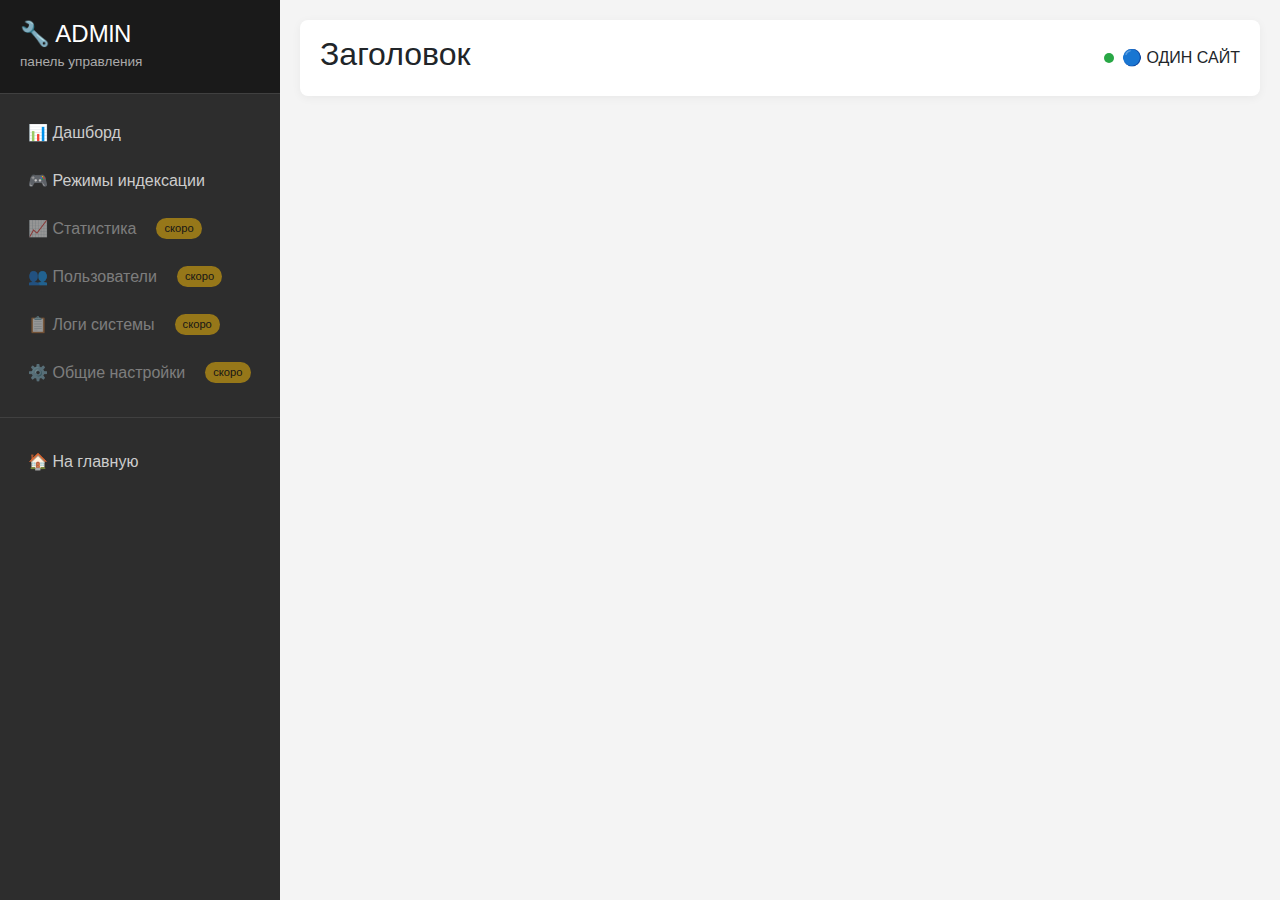
<file: src/main/resources/templates/layout.html>
<!DOCTYPE html>
<html lang="ru" xmlns:th="http://www.thymeleaf.org">
<head>
    <meta charset="UTF-8">
    <meta name="viewport" content="width=device-width, initial-scale=1.0">
    <title th:text="'Админ-панель | ' + ${pageTitle}">Админ-панель</title>
    <link href="https://cdn.jsdelivr.net/npm/bootstrap@5.1.3/dist/css/bootstrap.min.css" rel="stylesheet">
    <style>
        :root {
            --admin-primary: #dc3545;
            --admin-dark: #1a1a1a;
            --admin-sidebar: #2d2d2d;
        }
        body {
            background: #f4f4f4;
            font-family: 'Segoe UI', sans-serif;
            margin: 0;
        }
        .admin-wrapper {
            display: flex;
            min-height: 100vh;
        }
        /* Боковая панель */
        .admin-sidebar {
            width: 280px;
            background: var(--admin-sidebar);
            color: white;
            position: fixed;
            height: 100vh;
            overflow-y: auto;
        }
        .admin-sidebar-header {
            padding: 20px;
            background: var(--admin-dark);
            border-bottom: 1px solid #404040;
        }
        .admin-sidebar-header h3 {
            margin: 0;
            color: white;
            font-size: 1.5rem;
        }
        .admin-sidebar-header small {
            color: #aaa;
            font-size: 0.85rem;
        }
        .admin-nav {
            padding: 15px 0;
        }
        .admin-nav-item {
            padding: 12px 25px;
            color: #ccc;
            display: flex;
            align-items: center;
            gap: 10px;
            text-decoration: none;
            border-left: 3px solid transparent;
        }
        .admin-nav-item:hover {
            background: #404040;
            color: white;
        }
        .admin-nav-item.active {
            background: var(--admin-primary);
            color: white;
            border-left-color: white;
        }
        .coming-soon {
            opacity: 0.5;
            pointer-events: none;
        }
        .status-badge {
            background: #ffc107;
            color: #000;
            padding: 2px 8px;
            border-radius: 12px;
            font-size: 0.7rem;
            margin-left: 10px;
        }
        /* Основной контент */
        .admin-content {
            flex: 1;
            margin-left: 280px;
            padding: 20px;
        }
        .content-header {
            display: flex;
            justify-content: space-between;
            align-items: center;
            margin-bottom: 20px;
            background: white;
            padding: 15px 20px;
            border-radius: 8px;
            box-shadow: 0 2px 10px rgba(0,0,0,0.05);
        }
        .mode-indicator {
            display: flex;
            align-items: center;
            gap: 8px;
        }
        .mode-dot {
            width: 10px;
            height: 10px;
            border-radius: 50%;
            background: #28a745;
            display: inline-block;
        }
        .module-card {
            background: white;
            border-radius: 8px;
            padding: 20px;
            margin-bottom: 20px;
            box-shadow: 0 2px 10px rgba(0,0,0,0.05);
            border: 1px solid #eee;
        }
        .module-card.clickable {
            cursor: pointer;
            transition: all 0.3s;
        }
        .module-card.clickable:hover {
            transform: translateY(-2px);
            box-shadow: 0 5px 20px rgba(0,0,0,0.1);
            border-color: var(--admin-primary);
        }
    </style>
</head>
<body>
<div class="admin-wrapper">
    <!-- НАВИГАЦИЯ -->
    <div class="admin-sidebar">
        <div class="admin-sidebar-header">
            <h3>🔧 ADMlN</h3>
            <small>панель управления</small>
        </div>

        <div class="admin-nav">
            <a href="/admin" class="admin-nav-item" th:classappend="${currentPage == 'dashboard' ? 'active' : ''}">
                📊 Дашборд
            </a>
            <a href="/admin/modes" class="admin-nav-item" th:classappend="${currentPage == 'modes' ? 'active' : ''}">
                🎮 Режимы индексации
            </a>

            <!-- ЗАГЛУШКИ БУДУЩИХ РАЗДЕЛОВ -->
            <div class="admin-nav-item coming-soon">
                📈 Статистика <span class="status-badge">скоро</span>
            </div>
            <div class="admin-nav-item coming-soon">
                👥 Пользователи <span class="status-badge">скоро</span>
            </div>
            <div class="admin-nav-item coming-soon">
                📋 Логи системы <span class="status-badge">скоро</span>
            </div>
            <div class="admin-nav-item coming-soon">
                ⚙️ Общие настройки <span class="status-badge">скоро</span>
            </div>

            <div style="border-top:1px solid #404040; margin:20px 0;"></div>
            <a href="/" class="admin-nav-item">
                🏠 На главную
            </a>
        </div>
    </div>

    <!-- КОНТЕНТ -->
    <div class="admin-content">
        <!-- Шапка с режимом -->
        <div class="content-header">
            <h2 th:text="${pageTitle}">Заголовок</h2>
            <div class="mode-indicator">
                <span class="mode-dot"></span>
                <span th:text="${currentMode}" id="currentMode">🔵 ОДИН САЙТ</span>
            </div>
        </div>

        <!-- СЮДА ПОДСТАВЛЯЮТСЯ ФРАГМЕНТЫ -->
        <div th:replace="${content}"></div>
    </div>
</div>

<script src="https://cdn.jsdelivr.net/npm/bootstrap@5.1.3/dist/js/bootstrap.bundle.min.js"></script>
<script>
    function updateCurrentMode() {
        fetch('/admin/mode')
            .then(response => response.text())
            .then(mode => {
                document.getElementById('currentMode').innerText = mode;
            });
    }
    setInterval(updateCurrentMode, 5000);
</script>
</body>
</html>
</file>
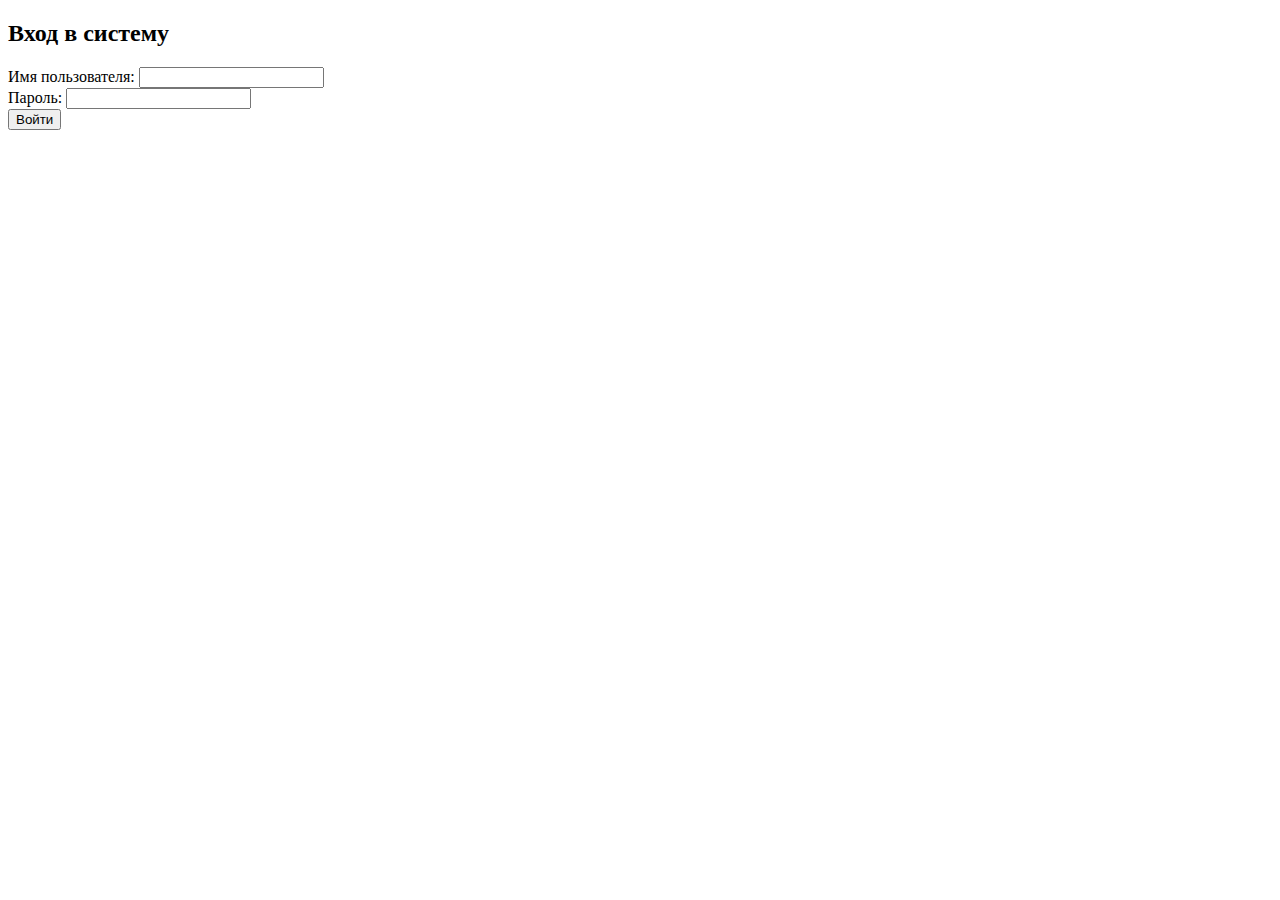
<file: src/main/resources/templates/login.html>
<!DOCTYPE html>
<html lang="ru" xmlns:th="http://www.thymeleaf.org">
<head>
    <link rel="shortcut icon" th:href="@{/favicon/favicon.ico}" type="image/x-icon"/>
    <link rel="icon" th:href="@{/favicon/favicon-16x16.png}" sizes="16x16" type="image/png"/>
    <link rel="icon" th:href="@{/favicon/favicon-32x32.png}" sizes="32x32" type="image/png"/>
    <link rel="icon" th:href="@{/favicon/favicon-64x64.png}" sizes="64x64" type="image/png"/>
    <title>Вход в систему</title>
    <meta name="description" content="Форма входа в систему">
    <meta charset="utf-8">
    <meta name="viewport" content="width=device-width, initial-scale=1, maximum-scale=1, user-scalable=0">
    <link rel="preload" th:href="@{/assets/fonts/Montserrat/Montserrat-SemiBold.woff2}"
          as="font" type="font/woff2" crossorigin="anonymous">

    <link rel="stylesheet" th:href="@{/assets/css/fonts.css?v=82368483}"/>
    <link rel="stylesheet" th:href="@{/assets/css/basic.css?v=82368483}"/>
    <link rel="stylesheet" th:href="@{/assets/css/extra.css?v=82368483}"/>

    <script type="text/javascript" th:src="@{/assets/plg/jQuery/jquery-3.7.1.min.js}"></script>
    <script th:src="@{/assets/js/config.js}"></script>
    <script th:src="@{/assets/js/scripts.js(v=38874865)}" defer></script>
</head>
<body class="Site">
<div class="Site-loader">
    <div class="Site-loader-block">
        <div></div>
        <div></div>
        <div></div>
        <div></div>
    </div>
</div>

<div class="Middle">
    <div class="wrap">
        <div class="Site-loadingIsComplete">
            <main class="Tabs Tabs_column Middle-main">
                <div class="Column">
                    <div class="Tabs-links">
                        <h2>Вход в систему</h2>
                        <div th:if="${errorMessage}" class="alert alert-danger">
                            <p th:text="${errorMessage}"></p>
                        </div>
                        <form action="/login" method="post">
                            <label for="username">Имя пользователя:</label>
                            <input type="text" id="username" name="username" required autocomplete="username">
                            <br>
                            <label for="password">Пароль:</label>
                            <input type="password" id="password" name="password" required autocomplete="current-password">
                            <br>
                            <button type="submit">Войти</button>
                        </form>
                    </div>
                </div>
            </main>
        </div>
    </div>
</div>
</body>
</html>
</file>
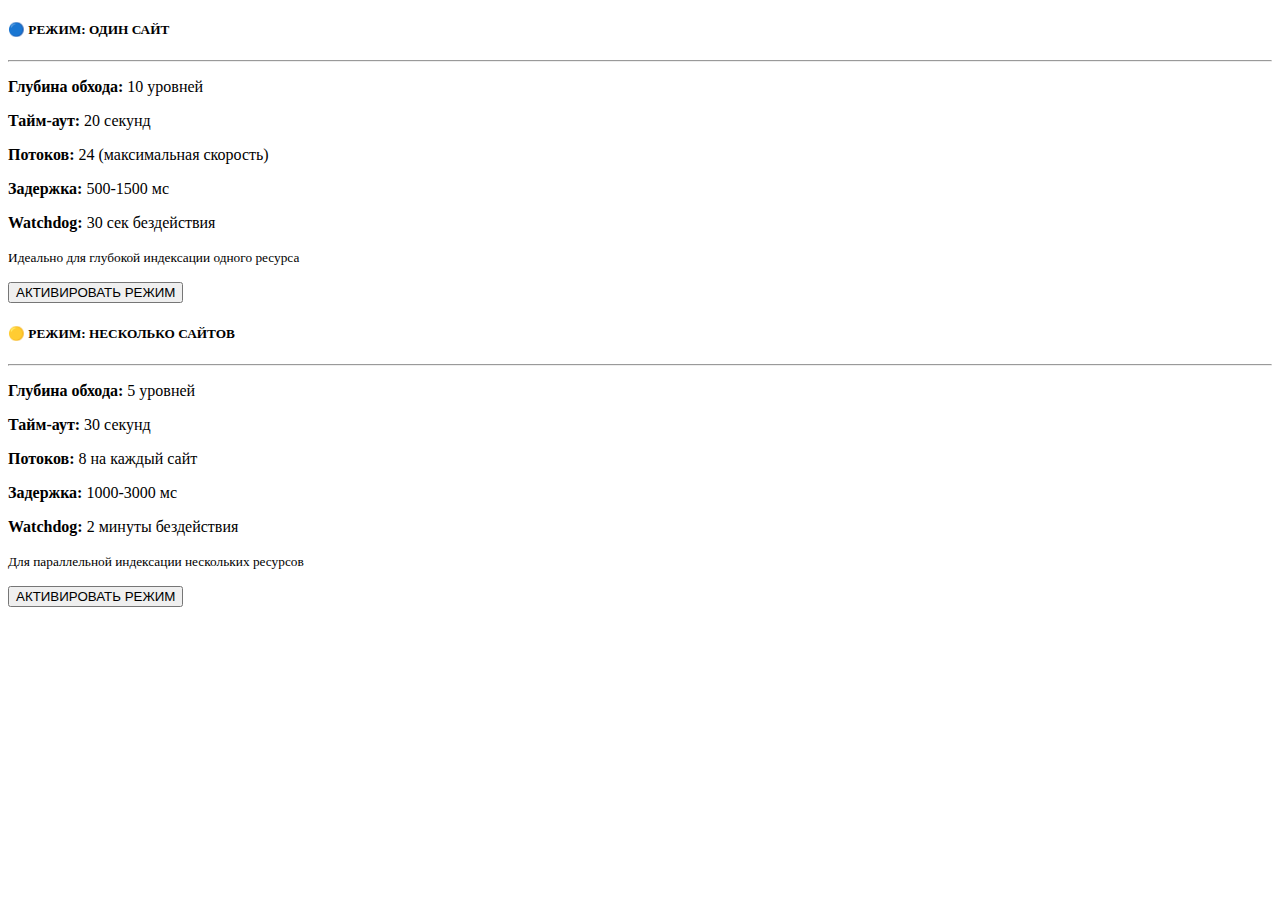
<file: src/main/resources/templates/modes.html>
<!DOCTYPE html>
<html xmlns:th="http://www.thymeleaf.org">
<head>
    <!-- Этот заголовок не используется, но нужен для синтаксиса -->
</head>
<body>
<div th:fragment="content">
    <div class="row">
        <div class="col-md-6">
            <div class="module-card">
                <h5 class="text-primary">🔵 РЕЖИМ: ОДИН САЙТ</h5>
                <hr>
                <p><strong>Глубина обхода:</strong> 10 уровней</p>
                <p><strong>Тайм-аут:</strong> 20 секунд</p>
                <p><strong>Потоков:</strong> 24 (максимальная скорость)</p>
                <p><strong>Задержка:</strong> 500-1500 мс</p>
                <p><strong>Watchdog:</strong> 30 сек бездействия</p>
                <p><small class="text-muted">Идеально для глубокой индексации одного ресурса</small></p>
                <button class="btn btn-primary" id="singleModeBtn">АКТИВИРОВАТЬ РЕЖИМ</button>
            </div>
        </div>

        <div class="col-md-6">
            <div class="module-card">
                <h5 class="text-warning">🟡 РЕЖИМ: НЕСКОЛЬКО САЙТОВ</h5>
                <hr>
                <p><strong>Глубина обхода:</strong> 5 уровней</p>
                <p><strong>Тайм-аут:</strong> 30 секунд</p>
                <p><strong>Потоков:</strong> 8 на каждый сайт</p>
                <p><strong>Задержка:</strong> 1000-3000 мс</p>
                <p><strong>Watchdog:</strong> 2 минуты бездействия</p>
                <p><small class="text-muted">Для параллельной индексации нескольких ресурсов</small></p>
                <button class="btn btn-warning" id="multiModeBtn">АКТИВИРОВАТЬ РЕЖИМ</button>
            </div>
        </div>
    </div>
</div>

</body>
</html>
</file>
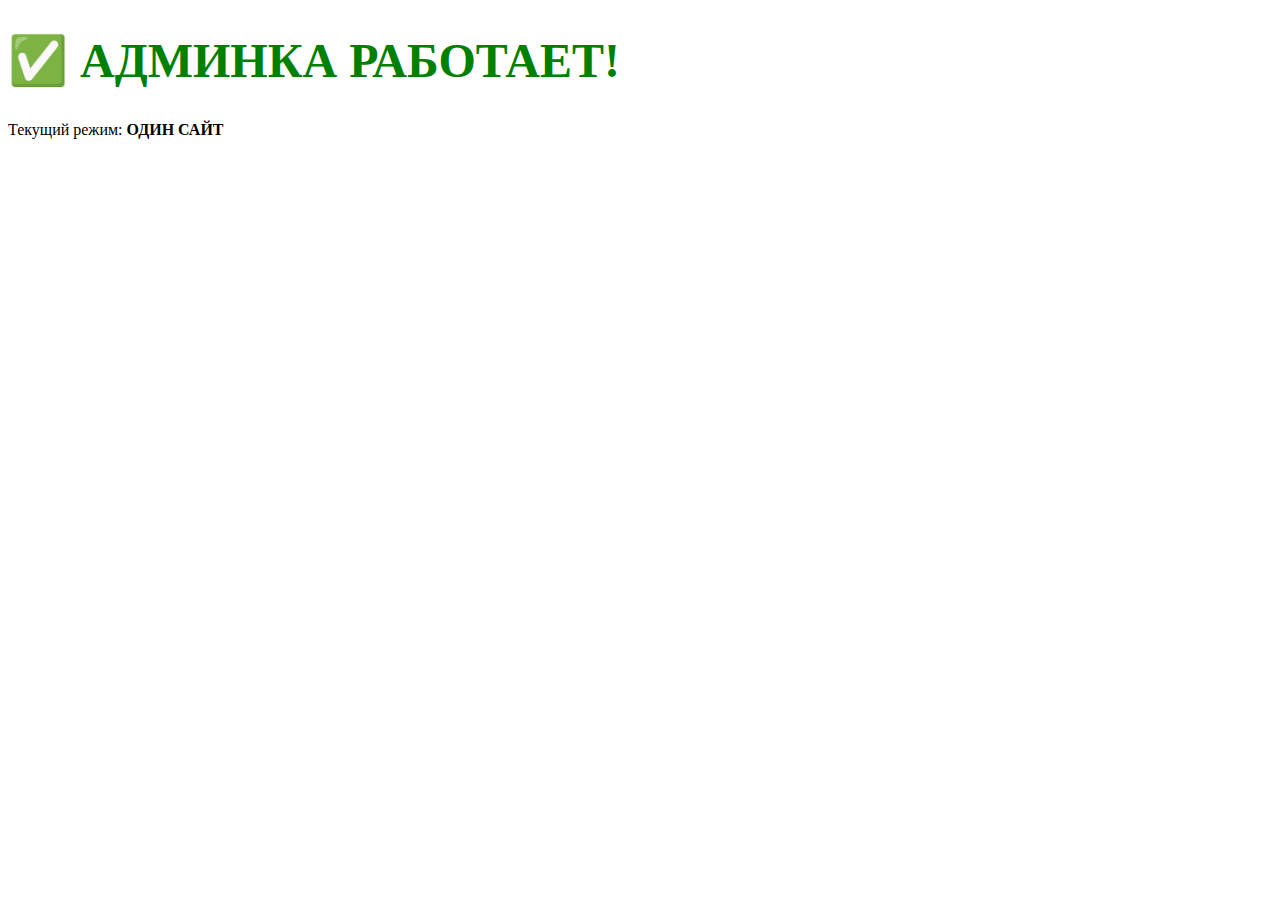
<file: src/main/resources/templates/panel.html>
<!DOCTYPE html>
<html xmlns:th="http://www.thymeleaf.org">
<body>
<div th:fragment="content">
    <h1 style="color: green; font-size: 48px;">✅ АДМИНКА РАБОТАЕТ!</h1>
    <p>Текущий режим: <strong th:text="${currentMode}">ОДИН САЙТ</strong></p>
</div>
</body>
</html>
</file>
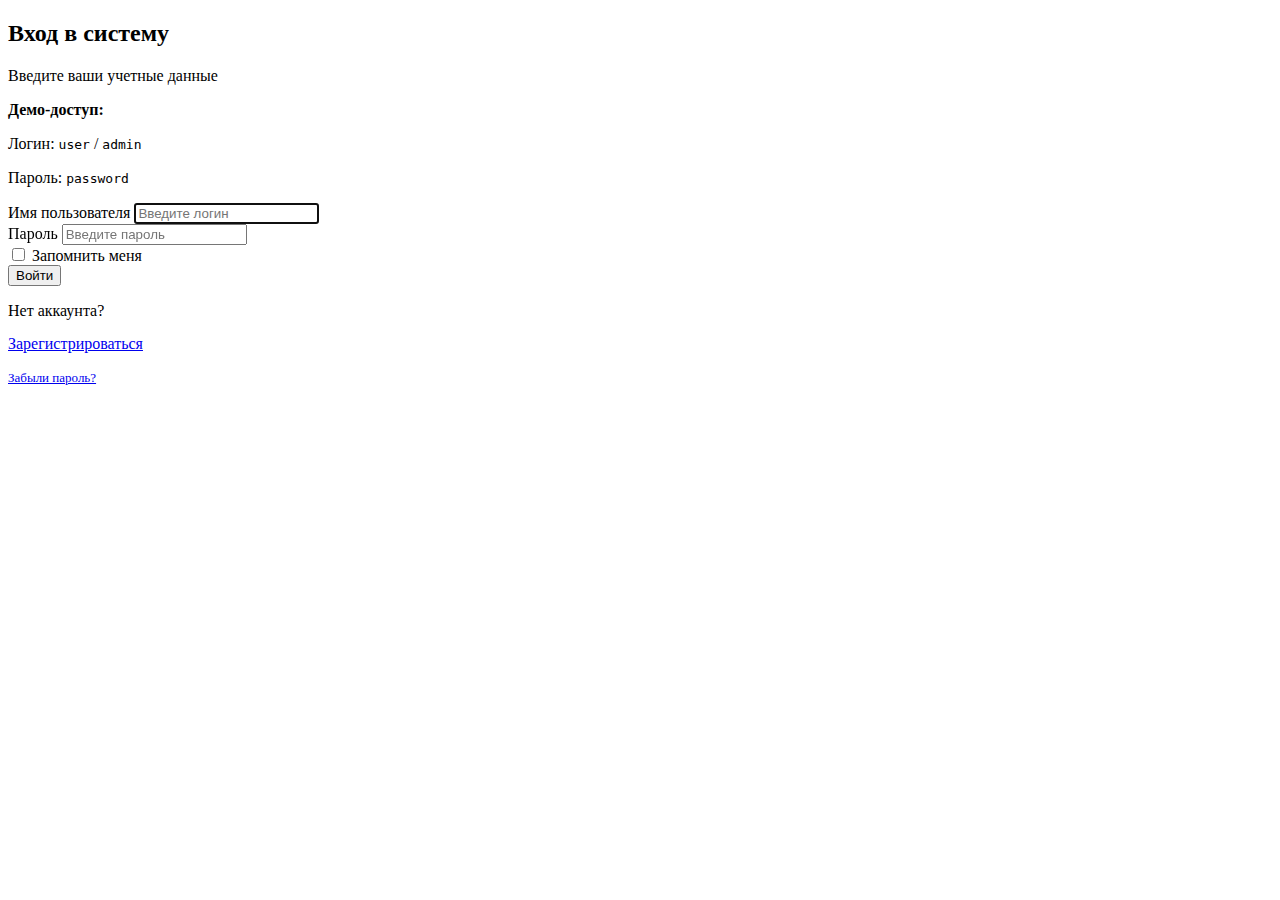
<file: src/main/resources/templates/fragments/login-fragment.html>
<!DOCTYPE html>
<html xmlns:th="http://www.thymeleaf.org">
<body>
<div th:fragment="login-content">
    <div class="auth-container">
        <div class="auth-card">
            <div class="auth-header">
                <i class="fas fa-lock"></i>
                <h2>Вход в систему</h2>
                <p>Введите ваши учетные данные</p>
            </div>

            <div class="auth-body">
                <!-- Блок для сообщений -->
                <div class="global-alert" id="loginAlert" style="display: none;"></div>

                <!-- Демо-данные для разработки -->
                <div class="demo-credentials">
                    <p><i class="fas fa-info-circle"></i> <strong>Демо-доступ:</strong></p>
                    <p><i class="fas fa-user"></i> Логин: <code>user</code> / <code>admin</code></p>
                    <p><i class="fas fa-key"></i> Пароль: <code>password</code></p>
                </div>

                <!-- Форма входа -->
                <form id="loginForm">
                    <div class="form-group">
                        <label>
                            <i class="fas fa-user"></i>
                            Имя пользователя
                        </label>
                        <input type="text"
                               name="username"
                               class="form-control"
                               placeholder="Введите логин"
                               required
                               autofocus>
                    </div>

                    <div class="form-group">
                        <label>
                            <i class="fas fa-key"></i>
                            Пароль
                        </label>
                        <input type="password"
                               name="password"
                               class="form-control"
                               placeholder="Введите пароль"
                               required>
                    </div>

                    <div class="checkbox-wrapper">
                        <input type="checkbox" name="remember-me" id="rememberMe">
                        <label for="rememberMe">Запомнить меня</label>
                    </div>

                    <button type="submit" class="btn btn-primary" id="loginBtn">
                        <i class="fas fa-sign-in-alt"></i>
                        Войти
                    </button>
                </form>

                <div class="auth-footer">
                    <p style="margin-bottom: 15px; color: var(--text-secondary);">
                        Нет аккаунта?
                    </p>
                    <a href="#" onclick="App.switchTab('register'); return false;">
                        <i class="fas fa-user-plus"></i>
                        Зарегистрироваться
                    </a>
                    <p style="margin-top: 15px;">
                        <a href="#" style="font-size: 13px;" onclick="alert('Функция восстановления пароля будет добавлена позже'); return false;">
                            <i class="fas fa-question-circle"></i>
                            Забыли пароль?
                        </a>
                    </p>
                </div>
            </div>
        </div>
    </div>
</div>
</body>
</html>
</file>
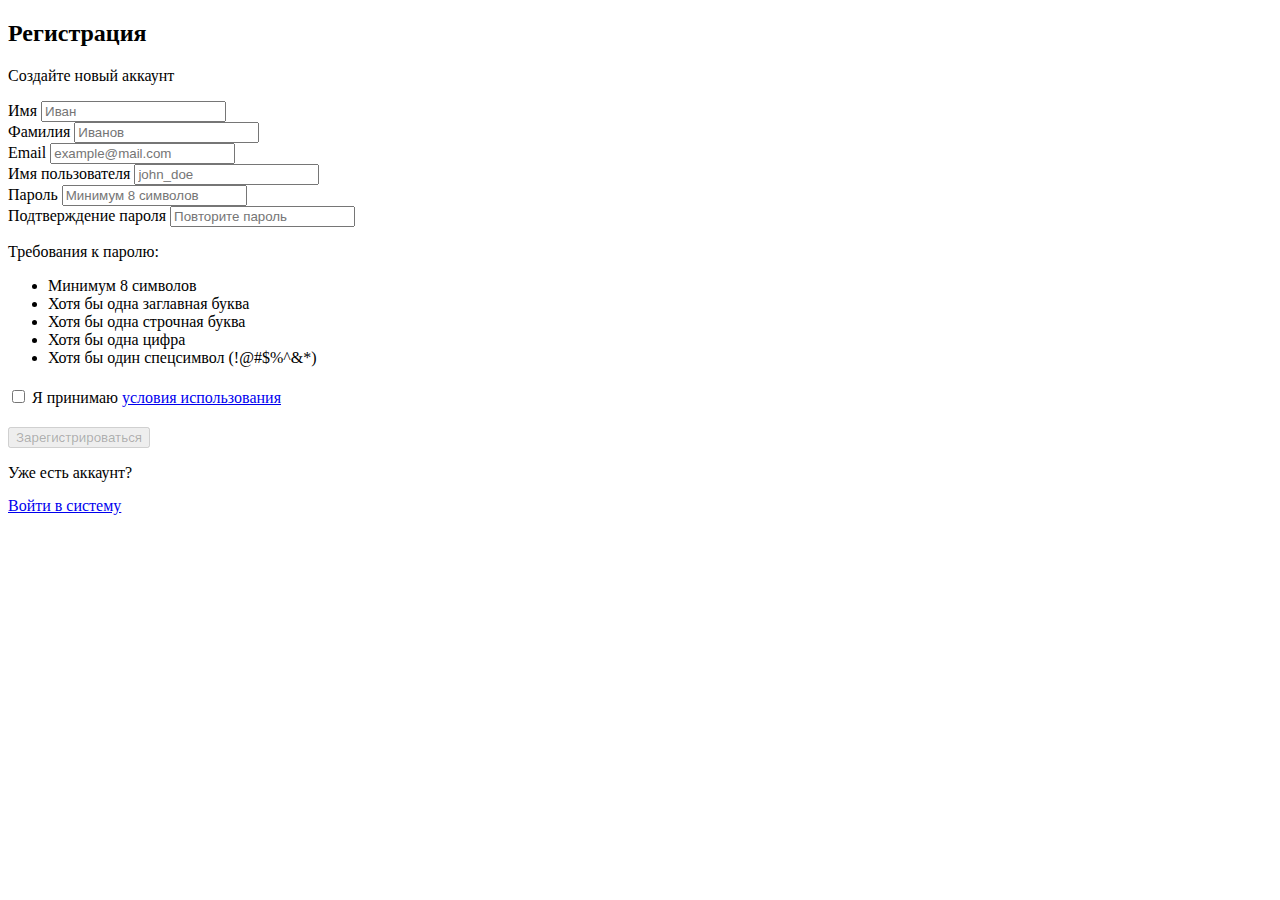
<file: src/main/resources/templates/fragments/registration-fragment.html>
<!DOCTYPE html>
<html xmlns:th="http://www.thymeleaf.org">
<body>
<div th:fragment="registration-content">
    <div class="auth-container">
        <div class="auth-card">
            <div class="auth-header">
                <i class="fas fa-user-plus"></i>
                <h2>Регистрация</h2>
                <p>Создайте новый аккаунт</p>
            </div>

            <div class="auth-body">
                <!-- Блок для сообщений -->
                <div class="global-alert" id="regAlert" style="display: none;"></div>

                <!-- Форма регистрации -->
                <form id="registrationForm">
                    <!-- Первая строка: Имя и Фамилия -->
                    <div class="form-row">
                        <div class="form-group">
                            <label>
                                <i class="fas fa-user"></i>
                                Имя
                            </label>
                            <input type="text"
                                   name="firstName"
                                   class="form-control"
                                   placeholder="Иван"
                                   required
                                   maxlength="50">
                        </div>

                        <div class="form-group">
                            <label>
                                <i class="fas fa-user"></i>
                                Фамилия
                            </label>
                            <input type="text"
                                   name="lastName"
                                   class="form-control"
                                   placeholder="Иванов"
                                   required
                                   maxlength="50">
                        </div>
                    </div>

                    <!-- Email -->
                    <div class="form-group">
                        <label>
                            <i class="fas fa-envelope"></i>
                            Email
                        </label>
                        <input type="email"
                               name="email"
                               class="form-control"
                               placeholder="example@mail.com"
                               required
                               maxlength="100">
                    </div>

                    <!-- Имя пользователя с проверкой доступности -->
                    <div class="form-group">
                        <label>
                            <i class="fas fa-user-tag"></i>
                            Имя пользователя
                        </label>
                        <input type="text"
                               name="username"
                               id="reg-username"
                               class="form-control"
                               placeholder="john_doe"
                               required
                               minlength="3"
                               maxlength="50"
                               pattern="[a-zA-Z0-9_]+"
                               title="Только латинские буквы, цифры и подчеркивание">
                        <span class="username-status" id="usernameStatus"></span>
                    </div>

                    <!-- Пароль -->
                    <div class="form-group">
                        <label>
                            <i class="fas fa-key"></i>
                            Пароль
                        </label>
                        <input type="password"
                               name="password"
                               id="reg-password"
                               class="form-control"
                               placeholder="Минимум 8 символов"
                               required
                               minlength="8">
                    </div>

                    <!-- Подтверждение пароля -->
                    <div class="form-group">
                        <label>
                            <i class="fas fa-key"></i>
                            Подтверждение пароля
                        </label>
                        <input type="password"
                               name="confirmPassword"
                               id="reg-confirm"
                               class="form-control"
                               placeholder="Повторите пароль"
                               required>
                    </div>

                    <!-- Требования к паролю -->
                    <div class="password-requirements">
                        <p><i class="fas fa-shield-alt"></i> Требования к паролю:</p>
                        <ul>
                            <li id="req-length">
                                <i class="fas fa-circle"></i> Минимум 8 символов
                            </li>
                            <li id="req-upper">
                                <i class="fas fa-circle"></i> Хотя бы одна заглавная буква
                            </li>
                            <li id="req-lower">
                                <i class="fas fa-circle"></i> Хотя бы одна строчная буква
                            </li>
                            <li id="req-digit">
                                <i class="fas fa-circle"></i> Хотя бы одна цифра
                            </li>
                            <li id="req-special">
                                <i class="fas fa-circle"></i> Хотя бы один спецсимвол (!@#$%^&*)
                            </li>
                        </ul>
                    </div>

                    <!-- Согласие с условиями -->
                    <div class="terms" style="margin: 20px 0;">
                        <input type="checkbox" id="agreeTerms" required>
                        <label for="agreeTerms">
                            Я принимаю <a href="#" onclick="alert(
                            'Условия использования будут добавлены позже'); return false;">условия использования</a>
                        </label>
                    </div>

                    <button type="submit" class="btn btn-primary" id="submitBtn" disabled>
                        <i class="fas fa-user-check"></i>
                        Зарегистрироваться
                    </button>
                </form>

                <div class="auth-footer">
                    <p style="margin-bottom: 15px; color: var(--text-secondary);">
                        Уже есть аккаунт?
                    </p>
                    <a href="#" onclick="App.switchTab('login'); return false;">
                        <i class="fas fa-sign-in-alt"></i>
                        Войти в систему
                    </a>
                </div>
            </div>
        </div>
    </div>

    <script>
        // Валидация при загрузке фрагмента
        (function() {
            const usernameInput = document.getElementById('reg-username');
            const passwordInput = document.getElementById('reg-password');
            const confirmInput = document.getElementById('reg-confirm');
            const usernameStatus = document.getElementById('usernameStatus');
            const agreeTerms = document.getElementById('agreeTerms');
            const submitBtn = document.getElementById('submitBtn');

            let usernameTimeout;
            let isUsernameAvailable = false;
            let isPasswordValid = false;
            let doPasswordsMatch = false;
            let isTermsAgreed = false;

            // Проверка доступности имени пользователя
            if (usernameInput) {
                usernameInput.addEventListener('input', function() {
                    clearTimeout(usernameTimeout);
                    const username = this.value.trim();

                    if (username.length < 3) {
                        if (usernameStatus) usernameStatus.innerHTML = '';
                        isUsernameAvailable = false;
                        updateSubmitButton();
                        return;
                    }

                    usernameStatus.innerHTML = '<i class="fas fa-spinner fa-spin"></i>';

                    usernameTimeout = setTimeout(() => {
                        fetch('/api/auth/check-username/' + encodeURIComponent(username))
                            .then(response => response.json())
                            .then(data => {
                                if (data.available) {
                                    usernameStatus.innerHTML =
                                    '<i class="fas fa-check-circle" style="color: #276749;"></i>';
                                    usernameStatus.className = 'username-status available';
                                    isUsernameAvailable = true;
                                } else {
                                    usernameStatus.innerHTML =
                                     '<i class="fas fa-times-circle" style="color: #c53030;"></i>';
                                    usernameStatus.className = 'username-status unavailable';
                                    isUsernameAvailable = false;
                                }
                                updateSubmitButton();
                            })
                            .catch(() => {
                                usernameStatus.innerHTML = '';
                                isUsernameAvailable = false;
                                updateSubmitButton();
                            });
                    }, 500);
                });
            }

            // Проверка пароля
            function validatePassword() {
                const password = passwordInput.value;

                // Проверка длины
                const lengthValid = password.length >= 8;
                document.getElementById('req-length').innerHTML = lengthValid
                    ? '<i class="fas fa-check-circle" style="color: #276749;"></i> Минимум 8 символов'
                    : '<i class="fas fa-circle"></i> Минимум 8 символов';

                // Проверка заглавной буквы
                const upperValid = /[A-Z]/.test(password);
                document.getElementById('req-upper').innerHTML = upperValid
                    ? '<i class="fas fa-check-circle" style="color: #276749;"></i> Хотя бы одна заглавная буква'
                    : '<i class="fas fa-circle"></i> Хотя бы одна заглавная буква';

                // Проверка строчной буквы
                const lowerValid = /[a-z]/.test(password);
                document.getElementById('req-lower').innerHTML = lowerValid
                    ? '<i class="fas fa-check-circle" style="color: #276749;"></i> Хотя бы одна строчная буква'
                    : '<i class="fas fa-circle"></i> Хотя бы одна строчная буква';

                // Проверка цифры
                const digitValid = /[0-9]/.test(password);
                document.getElementById('req-digit').innerHTML = digitValid
                    ? '<i class="fas fa-check-circle" style="color: #276749;"></i> Хотя бы одна цифра'
                    : '<i class="fas fa-circle"></i> Хотя бы одна цифра';

                // Проверка спецсимвола
                const specialValid = /[!@#$%^&*()_+\-=\[\]{};':"\\|,.<>\/?]/.test(password);
                document.getElementById('req-special').innerHTML = specialValid
                    ? '<i class="fas fa-check-circle" style="color: #276749;"></i> Хотя бы один спецсимвол'
                    : '<i class="fas fa-circle"></i> Хотя бы один спецсимвол';

                isPasswordValid = lengthValid && upperValid && lowerValid && digitValid && specialValid;
                checkPasswordsMatch();
                updateSubmitButton();
            }

            // Проверка совпадения паролей
            function checkPasswordsMatch() {
                const password = passwordInput.value;
                const confirm = confirmInput.value;

                if (confirm.length > 0) {
                    if (password === confirm) {
                        confirmInput.classList.remove('is-invalid');
                        doPasswordsMatch = true;
                    } else {
                        confirmInput.classList.add('is-invalid');
                        doPasswordsMatch = false;
                    }
                } else {
                    confirmInput.classList.remove('is-invalid');
                    doPasswordsMatch = false;
                }
                updateSubmitButton();
            }

            // Обновление состояния кнопки
            function updateSubmitButton() {
                const isValid = isUsernameAvailable && isPasswordValid && doPasswordsMatch && isTermsAgreed;
                if (submitBtn) {
                    submitBtn.disabled = !isValid;
                }
            }

            if (passwordInput) {
                passwordInput.addEventListener('input', validatePassword);
            }

            if (confirmInput) {
                confirmInput.addEventListener('input', checkPasswordsMatch);
            }

            if (agreeTerms) {
                agreeTerms.addEventListener('change', function() {
                    isTermsAgreed = this.checked;
                    updateSubmitButton();
                });
            }
        })();
    </script>
</div>
</body>
</html>
</file>
